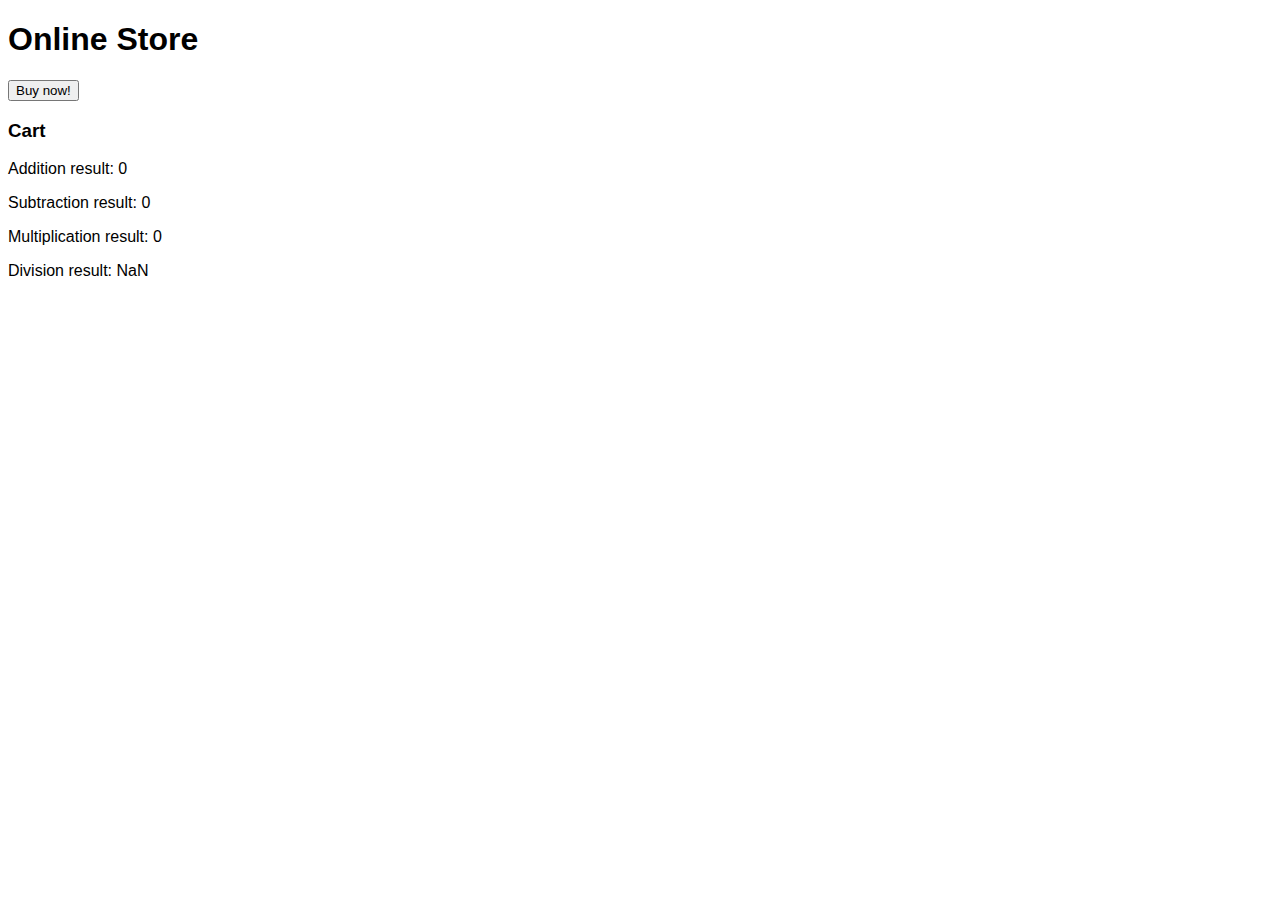
<file: SDGKU JS Session 3/index.html>
<!DOCTYPE html>
<html lang="en">
<head>
    <meta charset="UTF-8">
    <meta http-equiv="X-UA-Compatible" content="IE=edge">
    <meta name="viewport" content="width=device-width, initial-scale=1.0">
    <link rel="stylesheet" href="mystyle.css">
    <title>Document</title>
</head>
<body>
    <h1>Online Store</h1>
    <header>
    <button onclick="register();">Buy now!</button>

    </header>
    <main>  
        <h3>Cart</h3>
        <ul id="products">
        </ul>
    </main>




    <script type="text/javascript" src=script3.js></script>

</body>
</html>
</file>
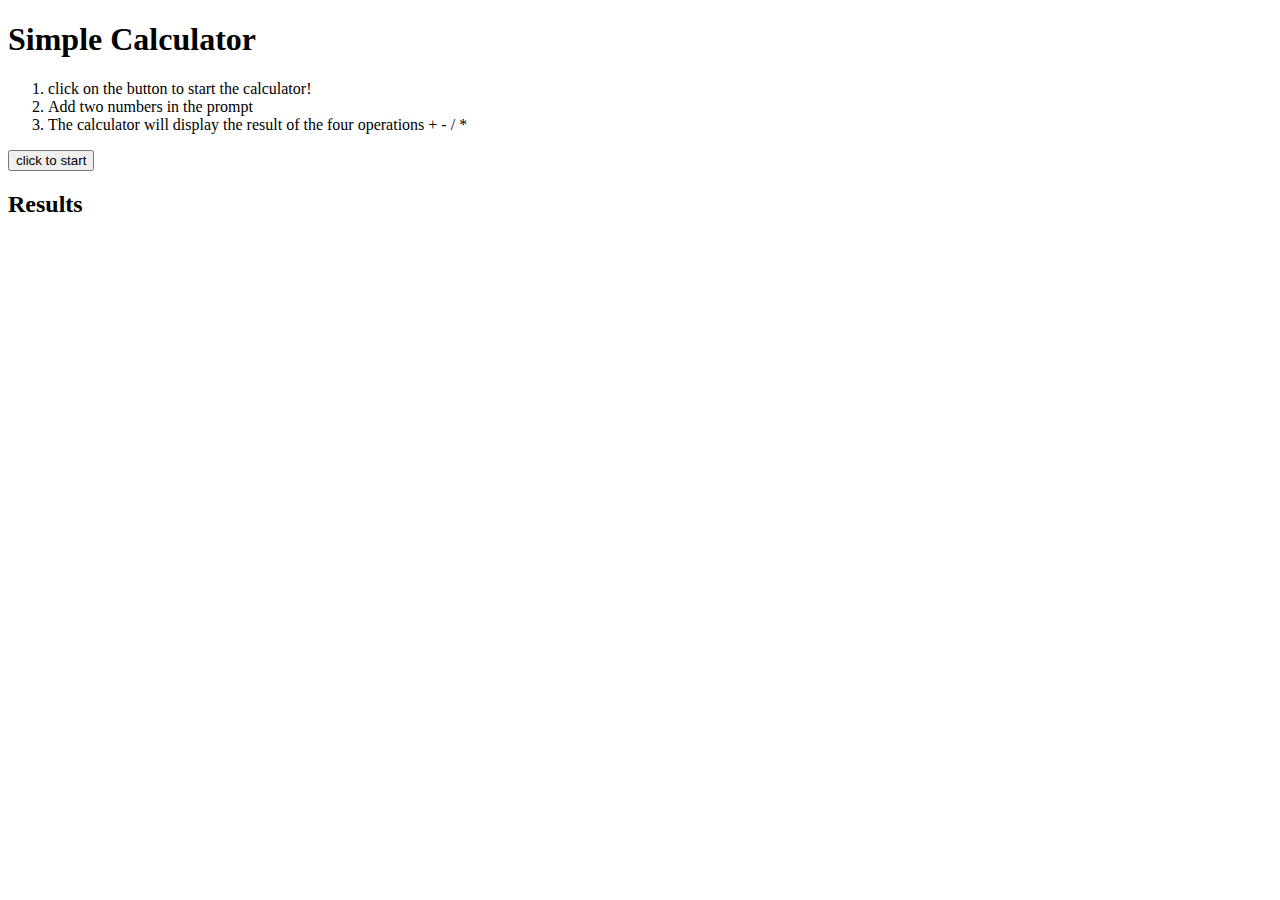
<file: SDGKU JS Session 3/calculator.html>
<!DOCTYPE html>
<html lang="en">
<head>
    <meta charset="UTF-8">
    <meta http-equiv="X-UA-Compatible" content="IE=edge">
    <meta name="viewport" content="width=device-width, initial-scale=1.0">
    <title>Calculator</title>
</head>
<body>
    <header>
        <h1>Simple Calculator</h1>
    </header>
    <main>
        <div class="instructions">
            <ol>
                <li>click on the button to start the calculator!</li>
                <li>Add two numbers in the prompt</li>
                <li>The calculator will display the result of the four operations + - / *</li>
            </ol>
        </div>
        <button onclick="calculator();">click to start</button>
        <h2>Results</h2>
        <div id="results">

        </div>
    </main>
    <script src="calculator.js"></script>
</body>
</html>
</file>
<file: SDGKU JS Session 3/mystyle.css>
body{
    font-family: Arial, Helvetica, sans-serif;
}
ul{
    list-style-type: none;
}


.product{
    background-color: #dedede;
    color:black;
    padding: 10px;
    width: 40%;
    margin-top: 5px;
    box-shadow: 3px 3px 3px gray;
}
</file>
